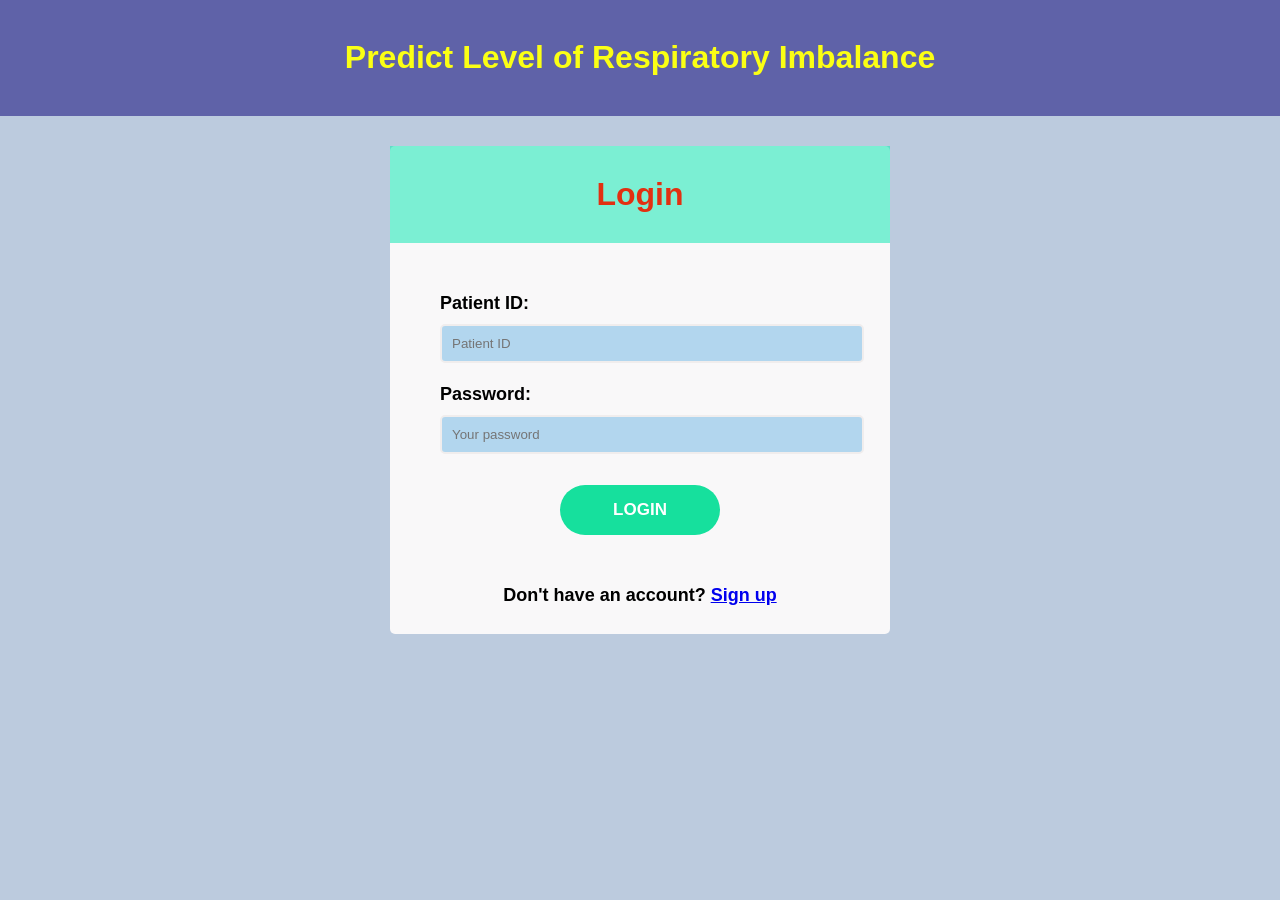
<file: templates/login.html>
<!DOCTYPE html>
<html>
    <head>
        <title>Login Page</title>
    <style>
    body,html{
        height: 100%;
        margin:0;
    }
    html{
        background-color:  #bccbde;
        height: 100%;
        background-repeat: no-repeat;
        background-position: center;
        background-size: cover;
        font-family:Arial, Helvetica, sans-serif;
        font-weight: bold;
    }
    .header{
        width:auto;
        height: auto;
        margin-bottom: 30px;
        padding:18px;
        background: #5b5da6f3;
    }
    .header h1{
        color: rgb(251, 255, 20);
    }
    .container{
        position: relative;
        margin:30px auto;
        width: 500px;
        height:auto;
        padding-bottom: 10px;
        border-radius: 5px;
        background: rgba(253, 251, 251, 0.938);
    }
    .container form{
        margin:50px;
        font-size: 18px;
    }
    .container h1{
        background: rgba(21, 233, 180, 0.548);
        color: rgb(226, 48, 17);
        margin:0px auto;
        padding:30px;
        text-align: center;
    }
    .container input{
        width:100%;
        margin-top: 10px;
        padding:10px;
        background-color:rgba(170, 211, 238, 0.89);
        border:2px solid #f0eded;
        border-radius: 5px;
    }
    .container button{
        background: #16e09d;
        color: white;
        font-size: 17px;
        font-weight: bold;
        width: 160px;
        margin-top: 10px;
        padding: 15px;
        border:1px;
        border-radius: 50px;
        cursor:pointer;
    }
    .container p{
        font-size:18px;
    }
    </style>
<script>
    function validateform(){
        var a,b;
        a=document.getElementById("pid").value;
        b=document.getElementById("password").value;
        if(a=="")
        {alert("Patient ID must be filled!");return false;}
        if(b=="")
        {alert("Password must be filled!");return false;}
    }    
</script>
</head>

<body> 
    <div class="header">
        <center><h1>Predict Level of Respiratory Imbalance</h1></center>
    </div>
    <div class="container">
        <h1>Login</h1>
        <form id="login" action="/login" method="POST">
        <label for="username">Patient ID: </label><br>
        <input name="pid" id="pid" type="text" placeholder="Patient ID"><br><br>
        <label for="password">Password: </label><br>
        <input name="password" id="password" type="password" placeholder="Your password"><br><br>
        <center>  
        <button form="login" type="submit" name="login">LOGIN</button>
        </center>
        </form>
        <p align="center">Don't have an account? <a href="{{ url_for('signup') }}">Sign up</a></p>
    </div>
</body>
</html>
</file>
